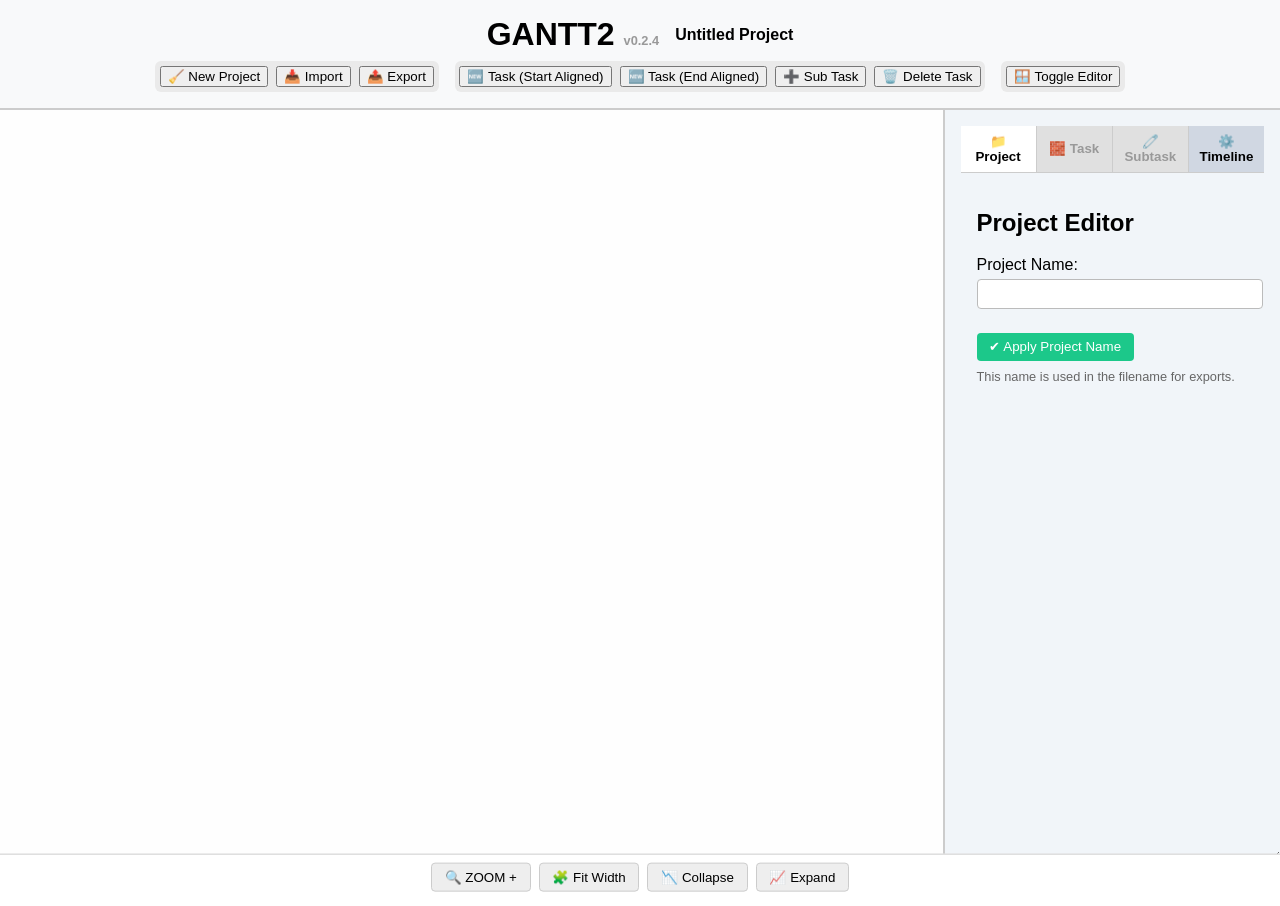
<file: index.html>
<!DOCTYPE html>
<html lang="en">
<head>
  <meta charset="UTF-8" />
  <meta name="viewport" content="width=device-width, initial-scale=1.0"/>
  <title>GANTT2</title>
  <link rel="stylesheet" href="style.css" />
  <link rel="icon" type="image/png" href="favicon.png" />

</head>
<body>
<header style="display: flex; flex-wrap: wrap; justify-content: space-between; align-items: center; padding: 1rem; background: #f8f9fa; border-bottom: 1px solid #ccc;">
<div class="header-left" style="display: flex; align-items: center; gap: 1rem;">
  <h1 style="margin: 0;">GANTT2 <span style="font-size: 0.8rem; color: #999;">v0.2.4</span></h1>
  <div id="projectTitle" style="font-weight: bold; font-size: 1rem;">Untitled Project</div>
</div>


  <div class="header-right" style="display: flex; flex-wrap: wrap; gap: 1rem; margin-top: 0.5rem;">
  <div class="button-group" id="group-project">
    <button id="newProject">🧹 New Project</button>
    <button id="importBtn">📥 Import</button>
    <button id="exportBtn">📤 Export</button>
  </div>

  <div class="button-group" id="group-task">
    <button id="addPrimaryStart">🆕 Task (Start Aligned)</button>
    <button id="addPrimaryEnd">🆕 Task (End Aligned)</button>
    <button id="addSub">➕ Sub Task</button>
    <button id="deleteTask">🗑️ Delete Task</button>
  </div>

  <div class="button-group" id="group-editor">
    <button id="toggleEditor">🪟 Toggle Editor</button>

  </div>
</div>

</header>


<main>
  <section id="timeline">
    <!-- Tasks will be rendered here -->
  </section>

  <aside id="editor">
    <div class="editor-tabs">
      <button class="tab-btn active" id="tabProject">📁 Project</button>
      <button class="tab-btn disabled" id="tabTask">🧱 Task</button>
      <button class="tab-btn disabled" id="tabSubtask">🧷 Subtask</button>
      <button class="tab-btn disabled" id="tabTimeline">⚙️ Timeline</button>
    </div>

    <div class="tab-panel" id="panelProject">
      <h2>Project Editor</h2>
      <label>Project Name: <input type="text" id="projectNameField" /></label>
      <button id="applyProjectName">✔ Apply Project Name</button>
      <p class="small-note">This name is used in the filename for exports.</p>
    </div>

    <div class="tab-panel hidden" id="panelTask">
      <h2>Primary Task Editor</h2>
      <div id="taskFields"></div>
      <button id="deleteTaskFromEditor" style="margin-top: 1rem; background: #dc3545; color: white; padding: 0.5rem; border: none; border-radius: 6px;">
  🗑 Delete This Task
</button>
<button id="applyTaskChanges" style="margin-top: 1rem; background: #007bff; color: white; padding: 0.5rem; border: none; border-radius: 6px;">
  ✅ Apply Changes
</button>

    </div>

    <div class="tab-panel hidden" id="panelSubtask">
      <h2>Subtask Editor</h2>
      <div id="subtaskFields"></div>

<button id="applySubtaskChanges" style="margin-top: 1rem; background: #007bff; color: white; padding: 0.5rem; border: none; border-radius: 6px;">
  ✅ Apply Changes
</button>

<button id="deleteSubtask" style="margin-top: 0.5rem; background: #dc3545; color: white; padding: 0.4rem; border: none; border-radius: 6px;">
  🗑️ Delete Subtask
</button>

    </div>

    <div class="tab-panel hidden" id="panelTimeline">
      <h2>Timeline Settings</h2>
      <label>Default Task Duration (days):
        <input type="number" id="defaultDuration" value="3" min="1" />
      </label>
      <label>Timeline Background Color:
        <input type="color" id="timelineBgColor" />
      </label>
      <label>Snap To:
        <select id="snapTo">
          <option value="none">None</option>
          <option value="day">Day</option>
          <option value="week">Week</option>
        </select>
      </label>
      <label>
  Auto-Assign Colors:
  <input type="checkbox" id="autoColorToggle" checked />
</label>

    </div>
  </aside>
</main>
<footer style="padding: 0.5rem; background: #fff; border-top: 1px solid #ccc; display: flex; justify-content: center; gap: 0.5rem; position: sticky; bottom: 0; z-index: 100;">
  <button id="zoomIn">🔍 ZOOM +</button>
  <button id="fitWidth">🧩 Fit Width</button>
  <button id="collapseAll">📉 Collapse</button>
  <button id="expandAll">📈 Expand</button>
</footer>


  <input type="file" id="fileInput" accept=".json" style="display:none"/>

  <script src="script.js"></script>
</body>
</html>
</file>
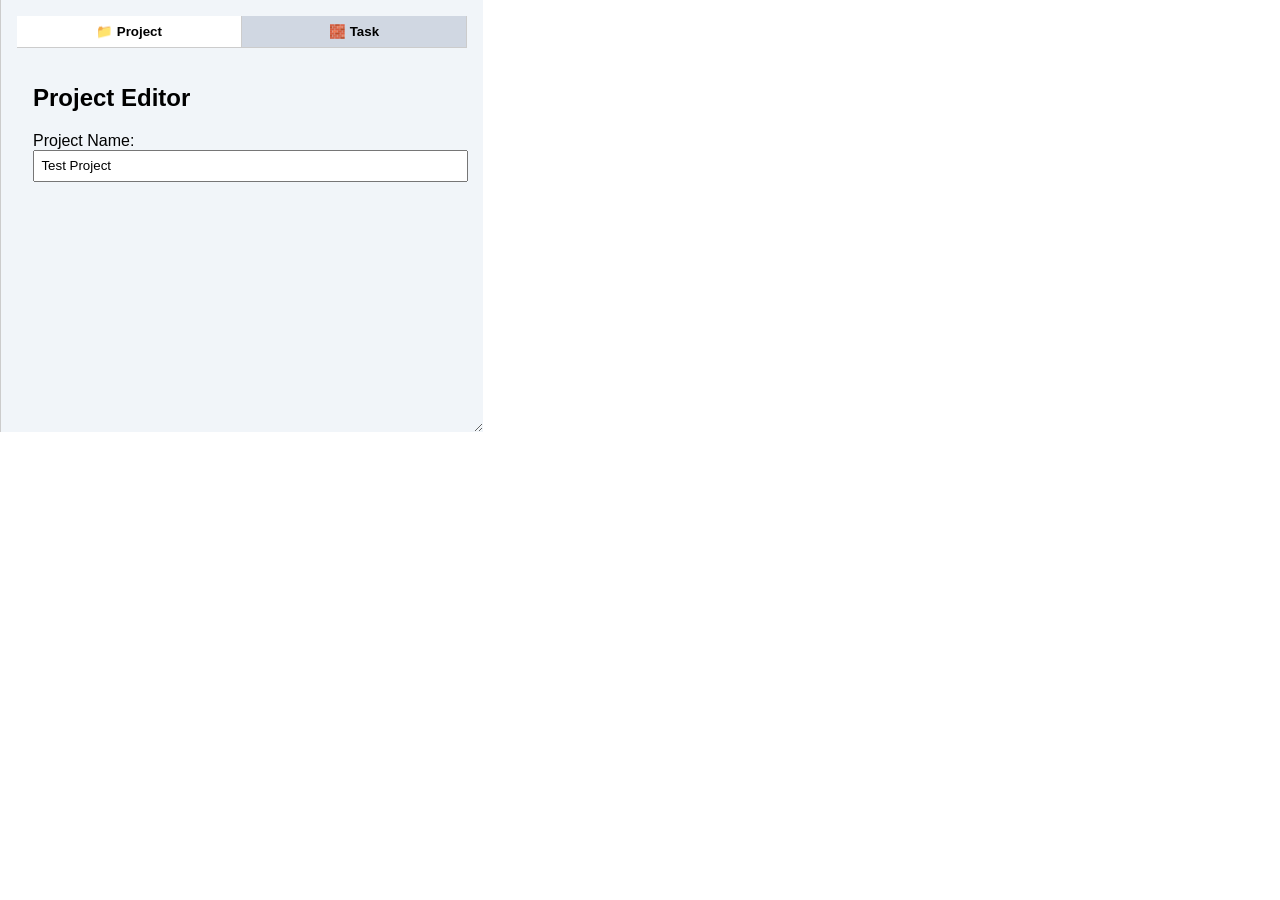
<file: test.html>
<!DOCTYPE html>
<html lang="en">
<head>
  <meta charset="UTF-8" />
  <title>GANTT2 Editor Test</title>
  <style>
    body {
      margin: 0;
      padding: 0;
      font-family: sans-serif;
    }

    #editor {
      display: block;
      background: #f1f5f9;
      padding: 1rem;
      min-height: 400px;
      max-width: 450px;
      border-left: 1px solid #ccc;
      resize: horizontal;
      overflow: auto;
    }

    .editor-tabs {
      display: flex;
      background: #e8edf3;
      border-bottom: 1px solid #ccc;
    }

    .tab-btn {
      flex: 1;
      padding: 0.5rem;
      border: none;
      background: #d0d7e2;
      font-weight: bold;
      cursor: pointer;
      border-right: 1px solid #ccc;
    }

    .tab-btn.active {
      background: #ffffff;
      color: #000;
    }

    .tab-panel {
      padding: 1rem;
    }

    .tab-panel.hidden {
      display: none;
    }

    .tab-panel label {
      display: block;
      margin-bottom: 1rem;
    }

    .tab-panel input {
      width: 100%;
      padding: 0.4rem;
    }
  </style>
</head>
<body>
  <aside id="editor">
    <div class="editor-tabs">
      <button class="tab-btn active" id="tabProject">📁 Project</button>
      <button class="tab-btn" id="tabTask">🧱 Task</button>
    </div>

    <div class="tab-panel" id="panelProject">
      <h2>Project Editor</h2>
      <label>Project Name: <input type="text" value="Test Project" /></label>
    </div>

    <div class="tab-panel hidden" id="panelTask">
      <h2>Task Editor</h2>
      <label>Task Name: <input type="text" value="Test Task" /></label>
    </div>
  </aside>

  <script>
    document.getElementById("tabProject").onclick = () => {
      document.getElementById("panelProject").classList.remove("hidden");
      document.getElementById("panelTask").classList.add("hidden");
      document.getElementById("tabProject").classList.add("active");
      document.getElementById("tabTask").classList.remove("active");
    };

    document.getElementById("tabTask").onclick = () => {
      document.getElementById("panelProject").classList.add("hidden");
      document.getElementById("panelTask").classList.remove("hidden");
      document.getElementById("tabTask").classList.add("active");
      document.getElementById("tabProject").classList.remove("active");
    };
  </script>
</body>
</html>
</file>
<file: style.css>
/* ===== Editor Tabs ===== */
.editor-tabs {
  display: flex;
  border-bottom: 1px solid #ccc;
  background: #e8edf3;
}

.tab-btn {
  flex: 1;
  padding: 0.5rem;
  border: none;
  background: #d0d7e2;
  cursor: pointer;
  font-weight: bold;
  text-align: center;
  border-right: 1px solid #ccc;
  transition: background 0.2s;
}

.tab-btn:last-child {
  border-right: none;
}

.tab-btn.active {
  background: #ffffff;
  color: #000;
  cursor: default;
}


html, body {
  height: 100%;
  margin: 0;
  padding: 0;
  font-family: sans-serif;
}

.tab-btn.disabled {
  background: #e0e0e0;
  color: #999;
  cursor: not-allowed;
}

/* ===== Tab Panels ===== */
.tab-panel {
  padding: 1rem;
}

.tab-panel.hidden {
  display: none;
}

/* ===== Field Labels ===== */
.tab-panel label {
  display: block;
  margin-bottom: 1rem;
}

.tab-panel input,
.tab-panel textarea,
.tab-panel select {
  width: 100%;
  padding: 0.4rem;
  margin-top: 0.3rem;
  border: 1px solid #bbb;
  border-radius: 4px;
}

/* ===== Project Tab Specific ===== */
#applyProjectName {
  margin-top: 0.5rem;
  padding: 0.4rem 0.8rem;
  background: #1cc88a;
  border: none;
  color: white;
  border-radius: 4px;
  cursor: pointer;
}

#applyProjectName:hover {
  background: #17a673;
}

.small-note {
  font-size: 0.8rem;
  color: #666;
  margin-top: 0.5rem;
}


/* Task Selection Highlight */
.task.selected {
  outline: 3px solid #2e59d9;
  background-color: #e4f1ff !important;
}



main {
  display: flex;
  height: calc(100vh - 100px); /* adjust if needed */
  overflow: hidden;
  border-top: 1px solid #ccc;
}



#editor {
  flex: 1;
  background: #f1f5f9;
  padding: 0;
  min-width: 300px;
  max-width: 450px;
  resize: horizontal;
  overflow-y: auto;
  overflow-x: hidden;
  border-left: 1px solid #ccc;
  display: block !important;
  padding: 1rem;
}

html, body {
  height: 100%;
  margin: 0;
  padding: 0;
  font-family: sans-serif;
  overflow: hidden;
}

header {
  display: flex;
  flex-direction: column;
  background: #f8f9fa;
  border-bottom: 1px solid #ccc;
  padding: 1rem;
}

main {
  display: flex;
  height: calc(100vh - 150px);
  overflow: hidden;
}


footer {
  position: sticky;
  bottom: 0;
  z-index: 999;
  padding: 0.5rem;
  background: #fff;
  border-top: 1px solid #ccc;
  display: flex;
  justify-content: center;
  gap: 0.5rem;
}

/* Task block */
.task {
  border-radius: 6px;
  padding: 0.5rem;
  margin-bottom: 1rem;
  cursor: pointer;
  transition: all 0.2s ease;
}

.task .status-icon {
  float: right;
  font-size: 1.2rem;
}

.task.selected {
  box-shadow: 0 0 0 3px rgba(0,0,0,0.3);
}

/* Editor Tabs */
.editor-tabs {
  display: flex;
  border-bottom: 1px solid #ccc;
  background: #e8edf3;
}

.tab-btn {
  flex: 1;
  padding: 0.5rem;
  border: none;
  background: #d0d7e2;
  font-weight: bold;
  cursor: pointer;
  text-align: center;
  border-right: 1px solid #ccc;
}

.tab-btn:last-child {
  border-right: none;
}

.tab-btn.active {
  background: #ffffff;
  color: #000;
  cursor: default;
}

.tab-btn.disabled {
  background: #e0e0e0;
  color: #999;
  cursor: not-allowed;
}

/* Tab Panels */
.tab-panel {
  padding: 1rem;
}

.tab-panel.hidden {
  display: none;
}

/* Inputs */
.tab-panel input,
.tab-panel textarea,
.tab-panel select {
  width: 100%;
  padding: 0.4rem;
  margin-top: 0.3rem;
  border: 1px solid #bbb;
  border-radius: 4px;
}

.tab-panel label {
  display: block;
  margin-bottom: 1rem;
}

/* Button Groups in Header */
.button-group {
  display: flex;
  gap: 0.5rem;
  padding: 0.3rem;
  background: #eaeaea;
  border-radius: 6px;
}

/* Footer Buttons */
footer button {
  padding: 0.4rem 0.8rem;
  border: 1px solid #ccc;
  background: #eee;
  border-radius: 4px;
  cursor: pointer;
}
#timeline {
  flex: 3;
  background: #fefefe;
  min-width: 300px;
  overflow-x: auto;
  overflow-y: auto;
  padding: 1rem;
  border-right: 1px solid #ccc;
  white-space: nowrap;
  position: relative;
}

.task {
  display: inline-block;
  position: relative;
  min-width: 200px;
  max-width: 300px;
  margin-right: 1rem;
  vertical-align: top;
}

footer button:hover {
  background: #ddd;
}
</file>
